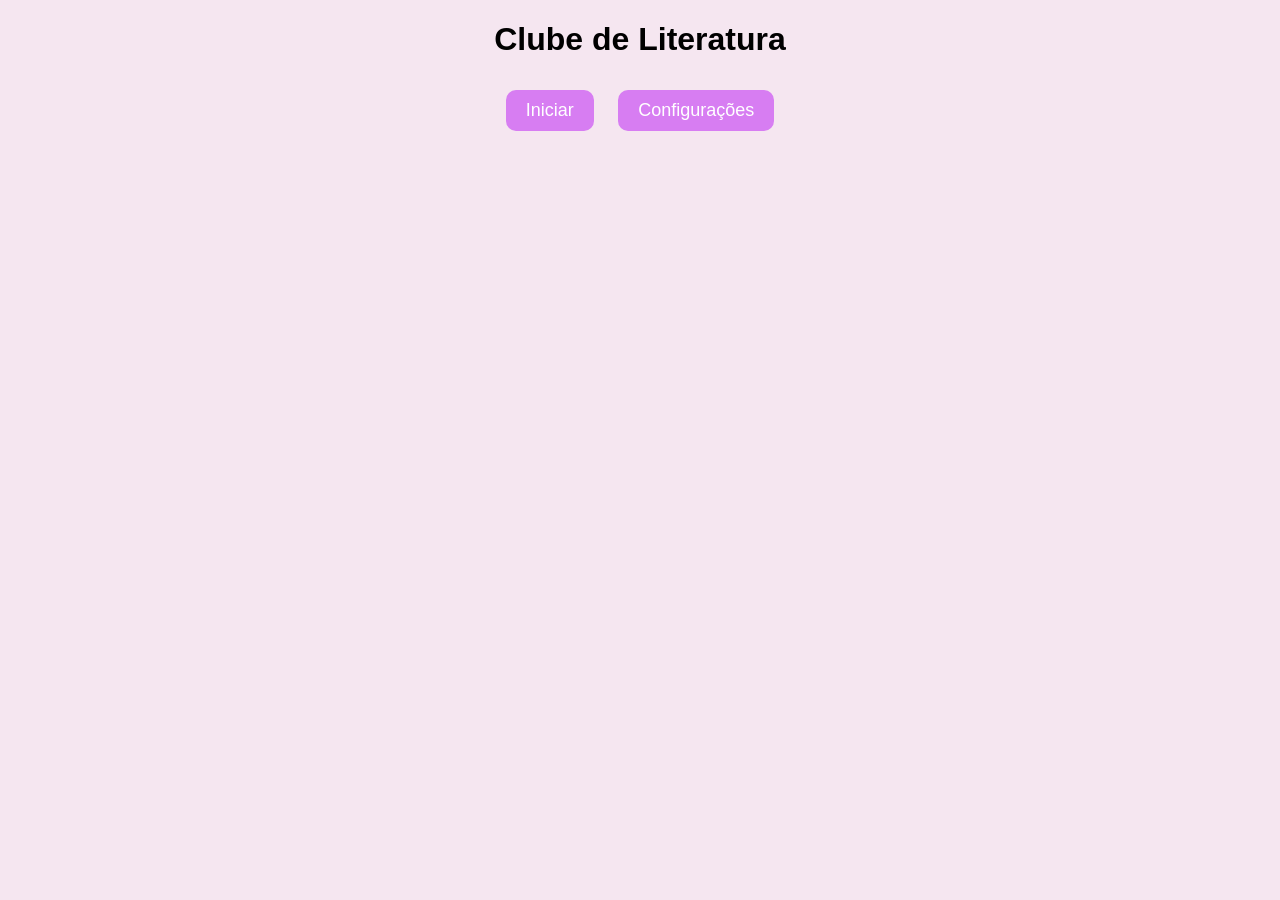
<file: index.html>
<!DOCTYPE html>
<html lang="pt-BR">
<head>
<meta charset="UTF-8">
<meta name="viewport" content="width=device-width, initial-scale=1.0">
<title>Clube de Literatura</title>
<link rel="stylesheet" href="style.css">
</head>
<body>

<div id="menu">
  <h1>Clube de Literatura</h1>
  <button onclick="startGame()">Iniciar</button>
  <button onclick="window.location='config.html'">Configurações</button>
</div>

<audio id="bgMusic" loop>
  <source src="musica_fundo.mp3" type="audio/mp3">
</audio>

<script>
const bgMusic = document.getElementById("bgMusic");

function startGame() {
  bgMusic.play();
  window.location = 'cenas.html';
}
</script>

</body>
</html>
</file>
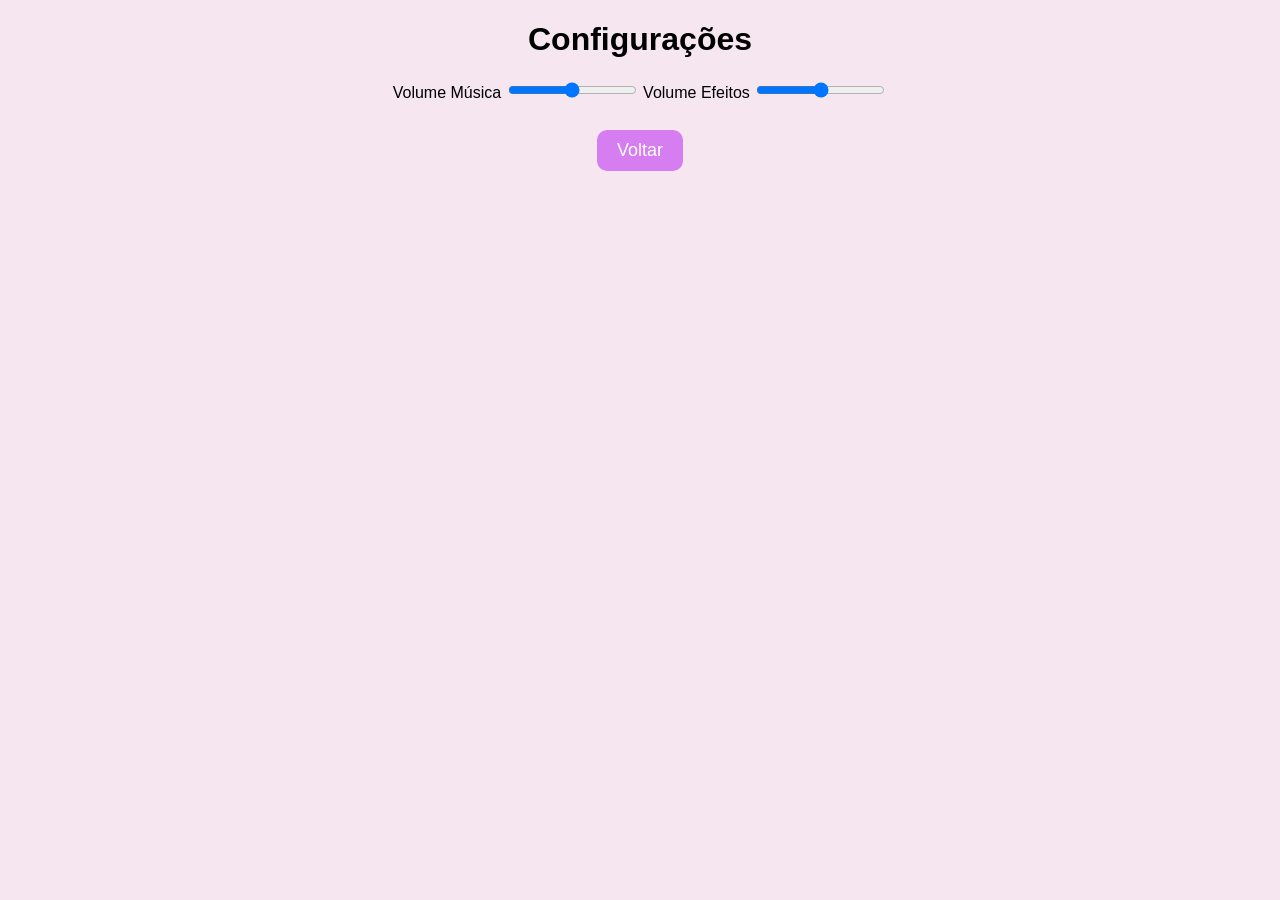
<file: config.html>
<!DOCTYPE html>
<html lang="pt-BR">
<head>
<meta charset="UTF-8">
<meta name="viewport" content="width=device-width, initial-scale=1.0">
<title>Configurações</title>
<link rel="stylesheet" href="style.css">
</head>
<body>

<h1>Configurações</h1>

<label>Volume Música</label>
<input type="range" id="musicVolume" min="0" max="1" step="0.05" value="0.5">

<label>Volume Efeitos</label>
<input type="range" id="sfxVolume" min="0" max="1" step="0.05" value="0.5">

<br><br>
<button onclick="window.location='index.html'">Voltar</button>

<script>
const bgMusic = new Audio('musica_fundo.mp3');
bgMusic.loop = true;
bgMusic.play();

const musicVolume = document.getElementById('musicVolume');
musicVolume.addEventListener('input', () => {
  bgMusic.volume = musicVolume.value;
});
</script>

</body>
</html>
</file>
<file: style.css>
body {
  margin: 0;
  padding: 0;
  font-family: 'Arial', sans-serif;
  background: #f5e6f0;
  color: #000;
  text-align: center;
  overflow: hidden;
  transition: background 0.3s ease;
}

button {
  padding: 10px 20px;
  margin: 10px;
  font-size: 18px;
  border-radius: 10px;
  border: none;
  background-color: #d77df2;
  color: #fff;
  cursor: pointer;
  transition: background 0.3s ease;
}

button:hover {
  background-color: #b65ad0;
}

#dialogueBox {
  position: absolute;
  bottom: 20px;
  width: 90%;
  left: 5%;
  background: rgba(255,255,255,0.8);
  padding: 20px;
  border-radius: 15px;
  font-size: 18px;
  transition: all 0.3s ease;
}

.character {
  position: absolute;
  bottom: 100px;
  width: 200px;
  transition: all 0.5s ease;
}

.red-flash {
  background-color: red !important;
}

.glitch-text {
  color: lime;
  text-shadow: 1px 1px black, -1px -1px black;
  animation: glitch 0.2s infinite;
}

@keyframes glitch {
  0% { transform: translate(0px, 0px); }
  20% { transform: translate(-2px, 2px); }
  40% { transform: translate(2px, -2px); }
  60% { transform: translate(-2px, -2px); }
  80% { transform: translate(2px, 2px); }
  100% { transform: translate(0px, 0px); }
}
</file>
